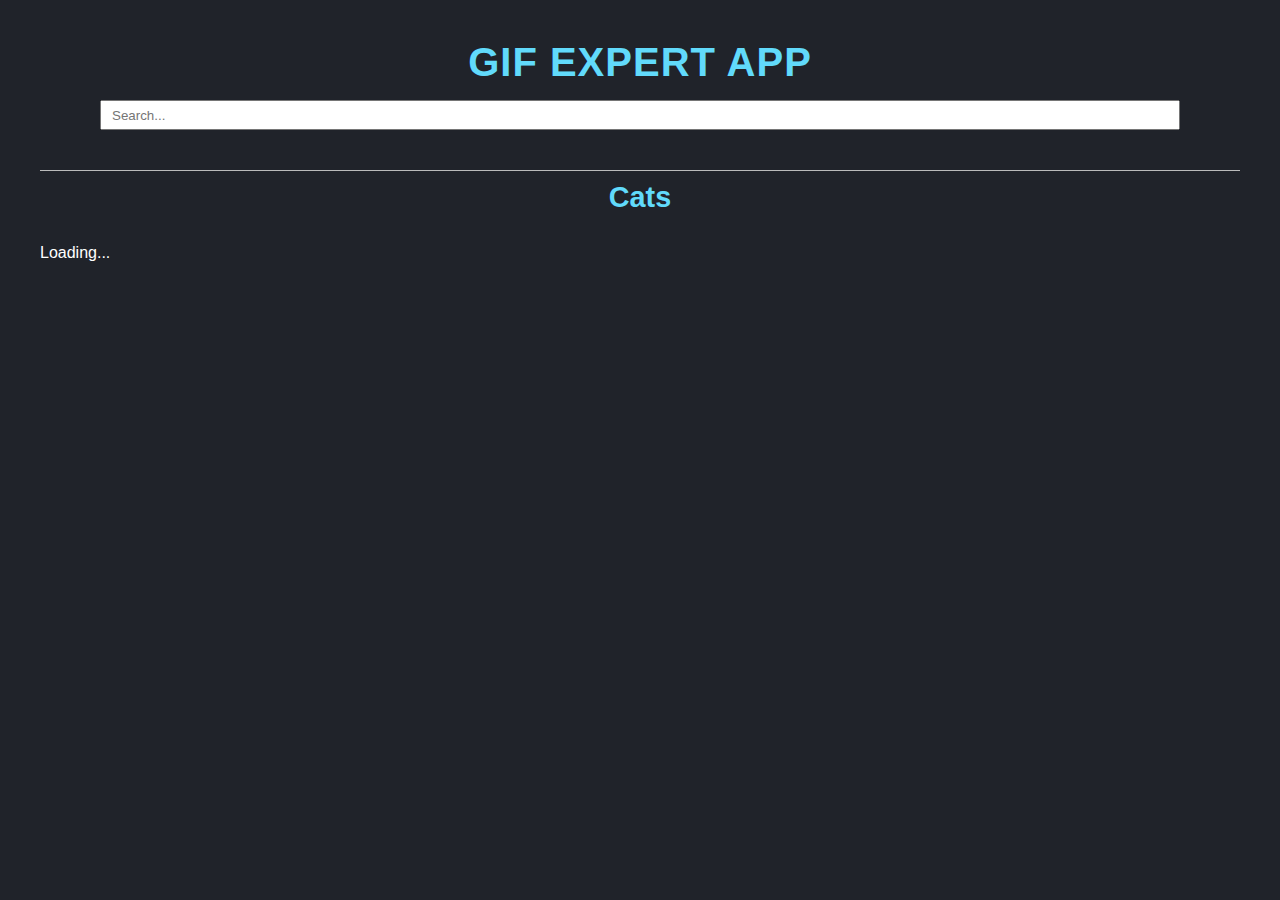
<file: docs/index.html>
<!doctype html>
<html lang="en">

<head>
    <meta charset="utf-8" />
    <link rel="icon" href="./favicon.ico" />
    <meta name="viewport" content="width=device-width,initial-scale=1" />
    <meta name="theme-color" content="#000000" />
    <meta name="description" content="Web site created using create-react-app" />
    <link rel="apple-touch-icon" href="./logo192.png" />
    <link rel="manifest" href="./manifest.json" />
    <link rel="stylesheet" href="https://cdnjs.cloudflare.com/ajax/libs/animate.css/4.1.1/animate.min.css" />
    <title>Gif Expert App</title>
    <link href="./static/css/main.a1195929.chunk.css" rel="stylesheet">
</head>

<body><noscript>You need to enable JavaScript to run this app.</noscript>
    <div id="root"></div>
    <script>!function (e) { function r(r) { for (var n, p, f = r[0], i = r[1], l = r[2], c = 0, s = []; c < f.length; c++)p = f[c], Object.prototype.hasOwnProperty.call(o, p) && o[p] && s.push(o[p][0]), o[p] = 0; for (n in i) Object.prototype.hasOwnProperty.call(i, n) && (e[n] = i[n]); for (a && a(r); s.length;)s.shift()(); return u.push.apply(u, l || []), t() } function t() { for (var e, r = 0; r < u.length; r++) { for (var t = u[r], n = !0, f = 1; f < t.length; f++) { var i = t[f]; 0 !== o[i] && (n = !1) } n && (u.splice(r--, 1), e = p(p.s = t[0])) } return e } var n = {}, o = { 1: 0 }, u = []; function p(r) { if (n[r]) return n[r].exports; var t = n[r] = { i: r, l: !1, exports: {} }; return e[r].call(t.exports, t, t.exports, p), t.l = !0, t.exports } p.m = e, p.c = n, p.d = function (e, r, t) { p.o(e, r) || Object.defineProperty(e, r, { enumerable: !0, get: t }) }, p.r = function (e) { "undefined" != typeof Symbol && Symbol.toStringTag && Object.defineProperty(e, Symbol.toStringTag, { value: "Module" }), Object.defineProperty(e, "__esModule", { value: !0 }) }, p.t = function (e, r) { if (1 & r && (e = p(e)), 8 & r) return e; if (4 & r && "object" == typeof e && e && e.__esModule) return e; var t = Object.create(null); if (p.r(t), Object.defineProperty(t, "default", { enumerable: !0, value: e }), 2 & r && "string" != typeof e) for (var n in e) p.d(t, n, function (r) { return e[r] }.bind(null, n)); return t }, p.n = function (e) { var r = e && e.__esModule ? function () { return e.default } : function () { return e }; return p.d(r, "a", r), r }, p.o = function (e, r) { return Object.prototype.hasOwnProperty.call(e, r) }, p.p = "/"; var f = this["webpackJsonpgif-expert-app"] = this["webpackJsonpgif-expert-app"] || [], i = f.push.bind(f); f.push = r, f = f.slice(); for (var l = 0; l < f.length; l++)r(f[l]); var a = i; t() }([])</script>
    <script src="./static/js/2.b5d0f97d.chunk.js"></script>
    <script src="./static/js/main.f3f4a35c.chunk.js"></script>
</body>

</html>
</file>
<file: docs/static/css/main.a1195929.chunk.css>
*{margin:0;padding:0;box-sizing:border-box;font-family:sans-serif}body{padding:40px;background-color:#20232a;color:#fff}form{text-align:center}input{width:90%;height:30px;margin:15px 0;padding:0 10px}hr{height:1px}.title{font-size:2.5rem;text-transform:uppercase;letter-spacing:1px}.title,.title-section{text-align:center;color:#61dafb}.title-section{border-top:1px solid #bbb;padding:10px 0;font-size:1.8rem;margin:25px 0 20px}.card-grid{display:flex;flex-wrap:wrap;justify-content:center}.card{text-align:center;margin:10px}.card__img{border-radius:7px;max-width:250px}.card p{margin:10px 0;font-size:.9rem}
/*# sourceMappingURL=main.a1195929.chunk.css.map */
</file>
